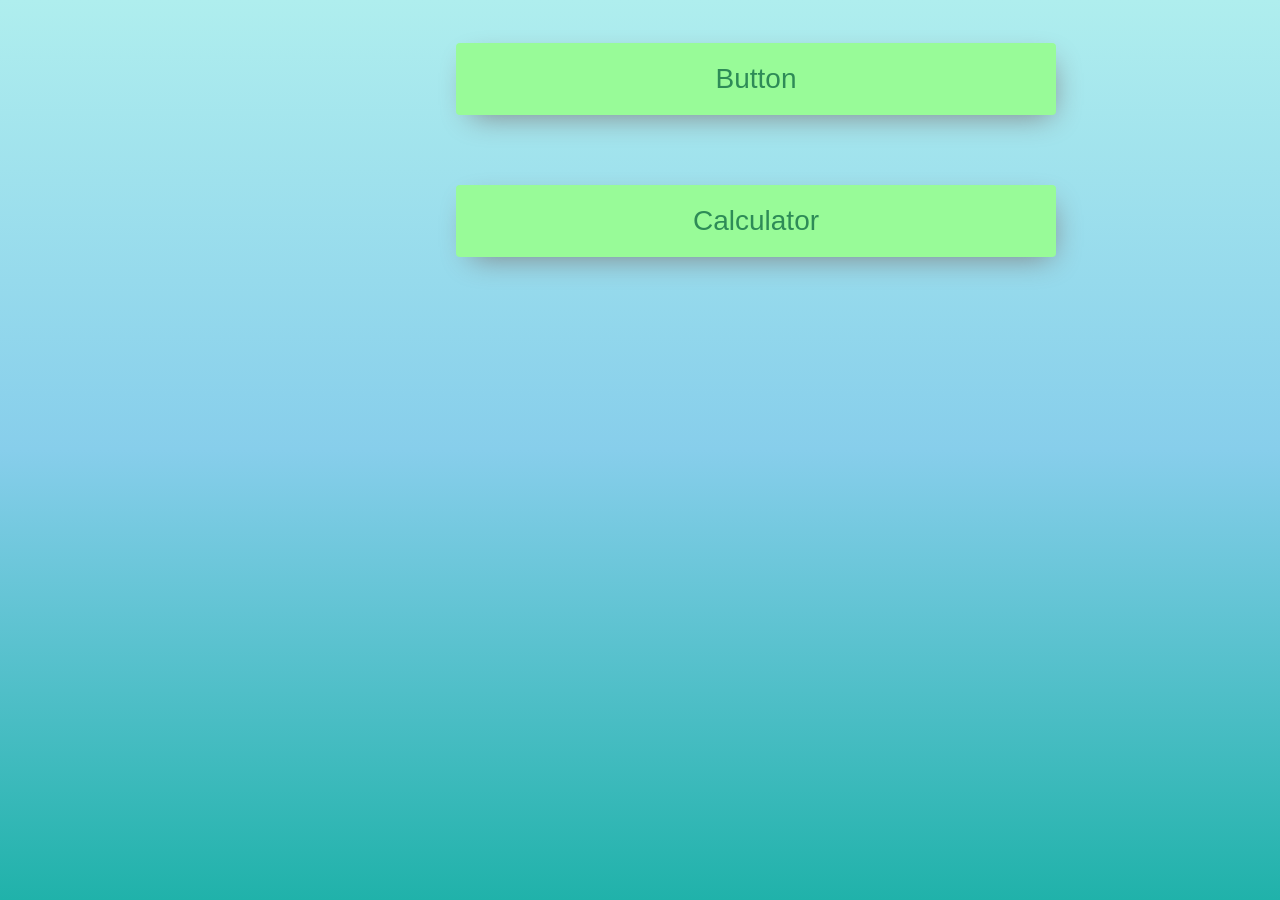
<file: index.html>
<!DOCTYPE html>
<html>

<head>
  <meta charset="utf-8">
  <meta name="viewport" content="width=device-width, initial-scale=1">
  <title>replit</title>
  <link href="style.css" rel="stylesheet" type="text/css" />
  
</head>

<body>
            
   <a href="button.html" class="button1" id = "button"><button><span>Button</span></button></a>

    <a href="calc.html" class="button1" id = "calc"><button><span>Calculator</span></button></a>
  
  
 
  <script src="script.js"></script>
</body>

</html>
</file>
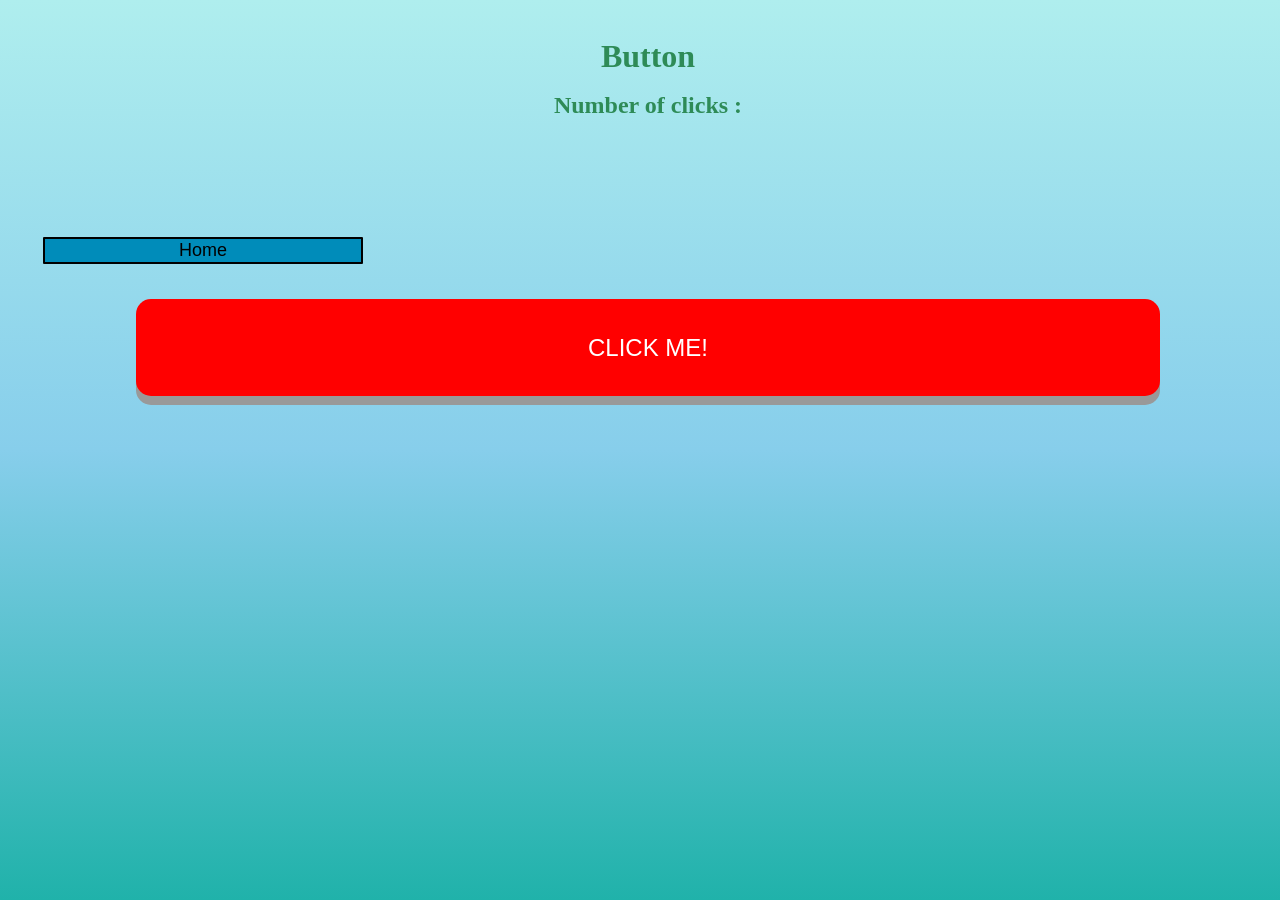
<file: button.html>
<!DOCTYPE html>
<html>

  <head>

  <meta charset="utf-8">
  <meta name="viewport" content="width=device-width">
  <title>Button</title>
    
  <link href="button.css" rel="stylesheet" type="text/css" />
  <!-- connects button.html to button.css for styling -->
  

  <body>
    <meta charset="utf-8">
    <meta name="viewport" content="width=device-width">
    
    <h1 >Button</h1>
    <h2 id="counter">Number of clicks : </h2>

    <a href="index.html" ><button id="homepage">Home</button></a>

    <script src="button.js"></script>
    
    <button id="button" type="button" onclick="updatePrompt()">CLICK ME!</button>
    <!-- assigns the button to the id of button and when you click it it calls the functioon to update the prompt -->
    

  </head>
  </body>
</html>
</file>
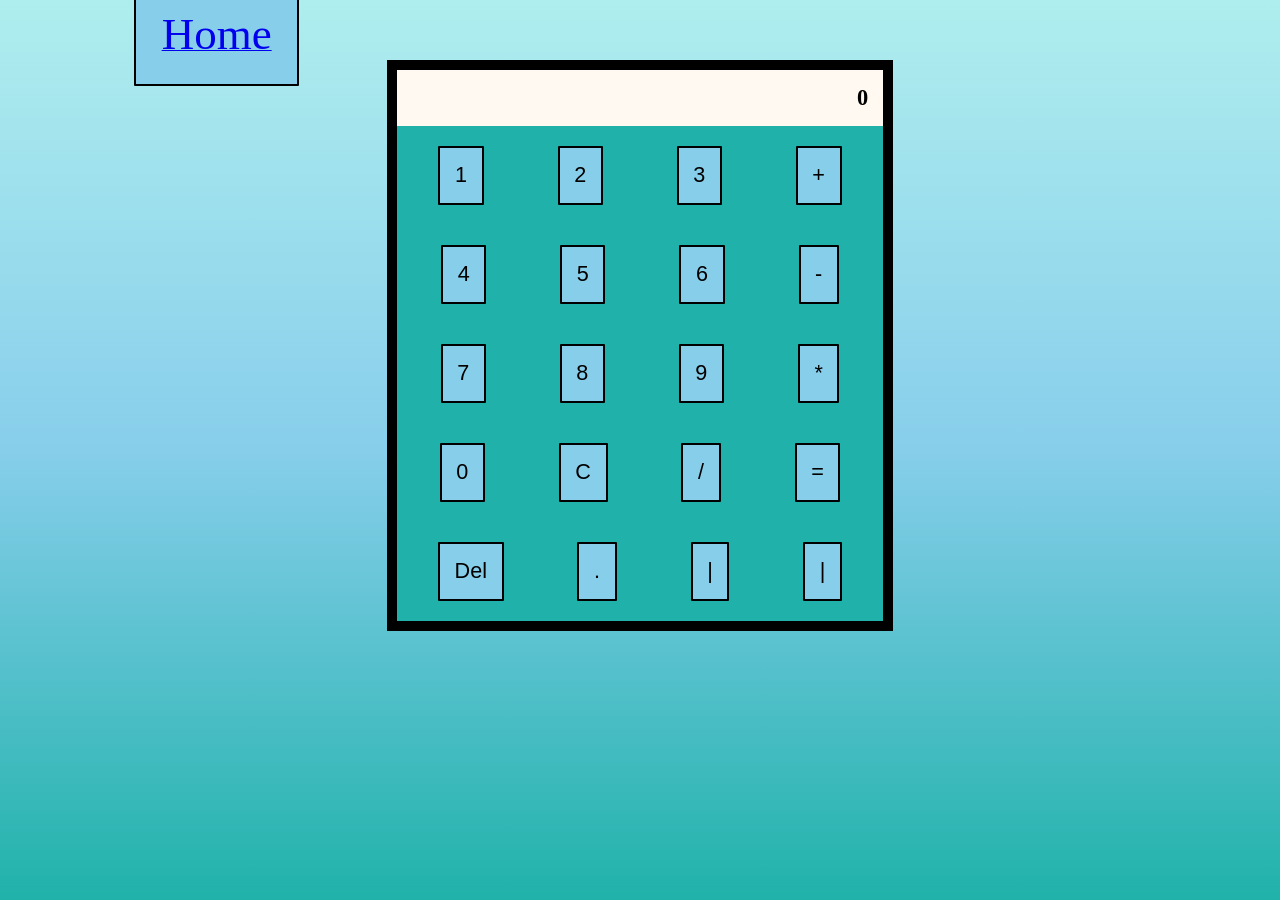
<file: calc.html>
<!DOCTYPE html>
<html>

  <head>
    <meta charset="utf-8">
    <meta name="viewport" content="width=device-width">
    <title>Calculator</title>
    <link href="calc.css" rel="stylesheet" type="text/css" />
    <script src="calc.js"></script>
  </head>
  
  <a href="index.html"><button1 id="homepage">Home</button1></a>
  
  <body>
  
  <div class = "calculator">
    <div class = "value">
      <h1 id = "calcTop">0</h1>
    </div>

<!-- The id = "xX" correlates to RowColumn, (a = 1, b = 2, c = 3...) -->
    
    <div class = "row_1">
    <h2>
      <button type ="button" id=  "b1" onclick=one()>1</button>
      <button type ="button" id = "b2" onclick=two()>2</button >
      <button type ="button" id = "b3" onclick=three()>3</button>
      <button type ="button" id = "b4" onclick=addition()>+</button>       
    </h2>
    </div>

    <div class = "row_2">
    <h2>
      <button type="four" id = "c1" onclick=four()>4</button>
      <button type="button" id = "c2" onclick=five()>5</button>
      <button type="button" id = "c3" onclick=six()> 6</button>
      <button type="button" id = "c4" onclick=subtraction()>-</button>       
    </h2>
    </div>

    <div class = "row_3">
    <h2>
      <button type="button" id = "d1" onclick=seven()>7</button>
      <button type="button" id = "d2" onclick=eight()>8</button>
      <button type="button" id = "d3" onclick=nine()>9</button>
      <button type="button" id = "d4" onclick=multiplication()>*</button>        
    </h2>
    </div>

    <div class = "row_4">
    <h2>
      <button type="button" id = "e1" onclick=zero()>0</button>
      <button type="button" id = "e2" onclick=CE()>C</button>
      <button type="button" id = "e3" onclick=division()>/</button>
      <button type="button" id = "e4" onclick=equal()>=</button>
    </h2>
    </div>

    <div class = "row_5">
    <h2>
      <button type="button" id = "f1" onclick=Backspace()>Del</button>
      <button type="button" id = "f2" onclick=dot()>.</button>
      <button type="button" id = "f3">|</button>
      <button type="button" id = "f4">|</button>
    </h2>
    </div>
      
  </div>
  </body>
</html>
</file>
<file: style.css>
body {
  display: grid;
  grid-template-rows: 1fr 1fr 1fr 1fr;
  grid-template-columns: 1fr 1fr 1fr, 1fr;
  /* Set up a grid of 4 rows and 2 columns */
  
  width: 100%;
  height: 100%;
  /* width as percentage of screen */
  background: rgb(34,18,34);
background: linear-gradient(paleturquoise, skyblue, lightseagreen);
  background-attachment: fixed;
  color: blanchedalmond;
  
}

h1 {
  font-family:"kaushan script";
  font-size: 100px;
  /* font */

  grid-row-start: 1;
  grid-row-end: 2;
  grid-column-start: 1;
  grid-column-end: 5;
  /* grid position */

  align-self: center;
  justify-self: center;
  /* align */
}

h2 {
  font-family:"kaushan script";
  
  grid-row-start: 2;
  grid-row-end: 3;
  grid-column-start: 1;
  grid-column-end: 5;
  /* grid position */

  align-self: center;
  justify-self: center;
  /* align */

  font-size: 60px;
}

p {
  font-family:"sans-serif";

  grid-row-start: 3;
  grid-row-end: 4;
  grid-column-start: 1;
  grid-column-end: 5;
  /* grid position */

  align-self: center;
  justify-self: center;
  /* align */

  font-size: 30px;
}

a {
  font-family:"kaushan script";

  font-size: 25px;
  margin: 35px;
  width: 30%;
  /* Button sizing */
  
  align-self: center;
  justify-self: center;
  /* align */
}

button {
    display: inline-block;
    border-radius: 4px;
    background-color: palegreen;
    border: none;
    color: seagreen;
    font-family: Helvetica;
    text-align: center;
    font-size: 28px;
    padding: 20px;
    width: 600px;
    transition: all 0.5s;
    cursor: pointer;
    margin: auto;
    box-shadow: 5px 10px 30px -10px gray;
    justify-content: center;
    
}

button span {
    cursor: pointer;
    display: inline-block;
    position: relative;
    transition: 0.5s;
}

button span:after {
    content: '\00bb';
    position: absolute;
    opacity: 0;
    top: 0;
    right: -20px;
    transition: 0.5s;
}

button:hover span {
    padding-right: 25px;
}

button:hover span:after {
    opacity: 1;
    right: 0;
}
</file>
<file: button.css>
body {
  display: grid;
  grid-template-rows: 1fr 1fr 1fr 1fr 1fr;
  grid-template-columns: 1fr;
  /* Set up a grid of 4 rows and 2 columns */
  
  width: 100%;
  height: 100%;
  /* width as percentage of screen */
  background: rgb(34,18,34);
background: linear-gradient(paleturquoise, skyblue, lightseagreen);
  background-attachment: fixed;
  color: blanchedalmond;
  
}
h1 {
  grid-row-start: 1;
  grid-row-end: 2;
  grid-column-start: 1;
  grid-column-end: 2;
  /* grid position */
  
  font-family:"kaushan script";
  align-self: center;
  justify-self: center;
  color: seagreen;
  /* header1 align */
}

h2 {
  grid-row-start: 1;
  grid-row-end: 2;
  grid-column-start: 1;
  grid-column-end: 2;
  /* grid position */
  
  font-family:"kaushan script";
  align-self: center;
  justify-self: center;
  color: seagreen;
  /* header2 align */
}

#counter {
  grid-row-start: 1;
  grid-row-end: 3;
  grid-column-start: 2;
  grid-column-end: 1;
  text-align: center;
}


#button {
  display: inline-block;
  padding: 15px 25px;
  font-size: 24px;
  cursor: pointer;
  text-align: center;
  margin-right: 10%;
  margin-left: 10%;
  text-decoration: none;
  outline: none;
  color: #fff;
  background-color: red;
  border: none;
  border-radius: 15px;
  box-shadow: 0 9px #999;
}

#button:hover {background-color: darkred}


#button:active {
  background-color: darkred;
  box-shadow: 0 5px #666;
  transform: translateY(4px);
}

#homepage {
  grid-row-start: 4;
  grid-row-end: 5;
  grid-column-start: 1;
  grid-column-end: 2;
  /* Position on grid */

  font-size: 18px;
  margin: 35px;
  width: 25%;
  /* Button sizing */

  align-items: center;
  justify-self: center;
  /* Button align */

  border-style:solid;
  background-color: #008CBA;
  border-color: black;
  border-width:2px;
  border-radius: 1px;
}
</file>
<file: calc.css>
body {
  background-color: gray;
  background: rgb(34,18,34);
  background: linear-gradient(paleturquoise, skyblue, lightseagreen);
  background-attachment: fixed;
}


.calculator {
  display: grid;
  grid-template-columns: 1/4 1/4 1/4 1/4;
  grid-template-rows: 1/6 1/6 1/6 1/6 1/6;
  border-style:solid;
  border-width:10px;
  margin-left:30%;
  margin-right:30%;
  text-align:center;
  background-color:black;
  
  
}



button {
  border-style:solid;
  background-color: skyblue;
  border-color: black;
  border-width:2px;

  font-size:90%;
  margin-left:7%;
  margin-right:7%;
  padding:3%;
  border-radius: 1px;
  align-items: center;
}

button1 {
  border-style:solid;
  background-color: skyblue;
  border-color: black;
  border-width:2px;

  font-size: 45px;
  margin-right:10%;
  margin-left:10%;
  margin-bottom:4%;
  padding:2%;
  
  border-radius: 1px;
  align-items: center;
}

.value {
  font-size:70%;
  background-color:#fff9f1; /*tone it down */
  grid-row-start:1;
  grid-column-start:1;
  grid-column-end:5;
  text-align:right;
  margin-right:3%;
  justify-items: center;
  width:100%;
}

#calcTop {
  margin-right:3%;
}

.row_1 {
  background-color:lightseagreen;
  grid-row-start:2;
  grid-column-start:1;
  grid-column-end:5;
}

.row_2 {
  background-color:lightseagreen;
  grid-row-start:3;
  grid-column-start:1;
  grid-column-end:5;
}

.row_3 {
  background-color:lightseagreen;
  grid-row-start:4;
  grid-column-start:1;
  grid-column-end:5;
}

.row_4 {
  background-color:lightseagreen;
  grid-row-start:5;
  grid-column-start:1;
  grid-column-end:5;
}

.row_5 {
  background-color:lightseagreen;
  grid-row-start:6;
  grid-column-start:1;
  grid-column-end:5;
}
</file>
